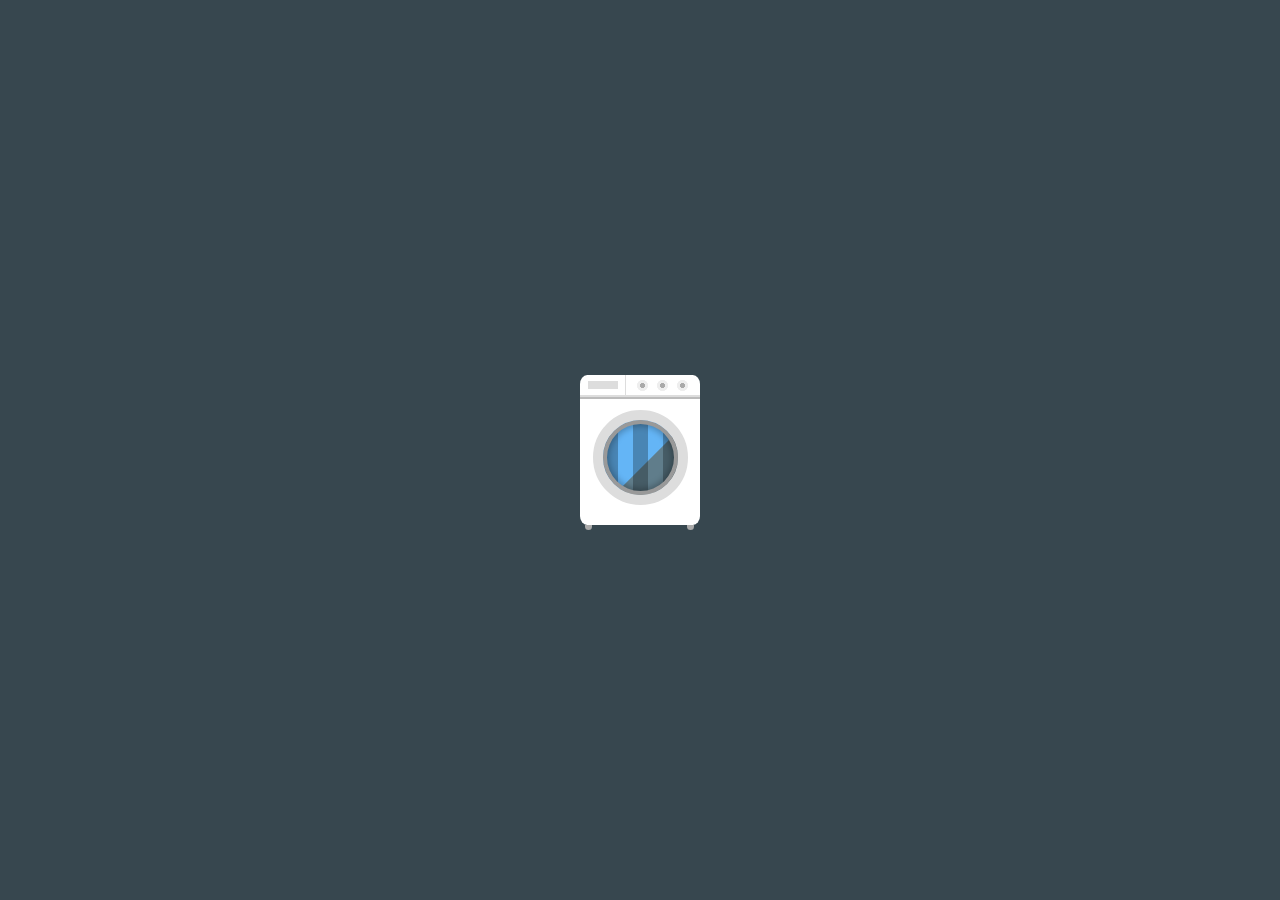
<file: lib/features/preloader/html/loader_reference.html>
<!-- Reference only — this is NOT used in the Flutter app. -->
<!-- The Flutter equivalent is lib/features/preloader/widgets/washing_loader.dart -->
<!DOCTYPE html>
<html lang="en">
<head>
  <meta charset="UTF-8" />
  <meta name="viewport" content="width=device-width, initial-scale=1.0" />
  <title>Washing Machine Loader Reference</title>
  <link rel="stylesheet" href="../css/loader_reference.css" />
</head>
<body style="display:flex;align-items:center;justify-content:center;min-height:100vh;background:#37474F;margin:0;">
  <span class="loader"></span>
</body>
</html>
</file>
<file: lib/features/preloader/css/loader_reference.css>
/*
  Reference only — NOT used in the Flutter app.
  The Flutter equivalent is lib/features/preloader/widgets/washing_loader.dart

  Original CSS source that was recreated as a native Flutter widget.
*/

.loader {
  width: 120px;
  height: 150px;
  background-color: #fff;
  background-repeat: no-repeat;
  background-image:
    linear-gradient(#ddd 50%, #bbb 51%),
    linear-gradient(#ddd, #ddd),
    linear-gradient(#ddd, #ddd),
    radial-gradient(ellipse at center, #aaa 25%, #eee 26%, #eee 50%, #0000 55%),
    radial-gradient(ellipse at center, #aaa 25%, #eee 26%, #eee 50%, #0000 55%),
    radial-gradient(ellipse at center, #aaa 25%, #eee 26%, #eee 50%, #0000 55%);
  background-position: 0 20px, 45px 0, 8px 6px, 55px 3px, 75px 3px, 95px 3px;
  background-size: 100% 4px, 1px 23px, 30px 8px, 15px 15px, 15px 15px, 15px 15px;
  position: relative;
  border-radius: 6%;
  animation: shake 3s ease-in-out infinite;
  transform-origin: 60px 180px;
}

/* Left and right feet */
.loader:before {
  content: "";
  position: absolute;
  left: 5px;
  top: 100%;
  width: 7px;
  height: 5px;
  background: #aaa;
  border-radius: 0 0 4px 4px;
  box-shadow: 102px 0 #aaa;
}

/* Spinning front door */
.loader:after {
  content: "";
  position: absolute;
  width: 95px;
  height: 95px;
  left: 0;
  right: 0;
  margin: auto;
  bottom: 20px;
  background-color: #bbdefb;
  background-image:
    linear-gradient(to right, #0004 0%, #0004 49%, #0000 50%, #0000 100%),
    linear-gradient(135deg, #64b5f6 50%, #607d8b 51%);
  background-size: 30px 100%, 90px 80px;
  border-radius: 50%;
  background-repeat: repeat, no-repeat;
  background-position: 0 0;
  box-sizing: border-box;
  border: 10px solid #DDD;
  box-shadow: 0 0 0 4px #999 inset, 0 0 6px 6px #0004 inset;
  animation: spin 3s ease-in-out infinite;
}

@keyframes spin {
  0%   { transform: rotate(0deg) }
  50%  { transform: rotate(360deg) }
  75%  { transform: rotate(750deg) }
  100% { transform: rotate(1800deg) }
}

@keyframes shake {
  65%, 80%, 88%, 96% { transform: rotate(0.5deg) }
  50%, 75%, 84%, 92% { transform: rotate(-0.5deg) }
  0%, 50%, 100%      { transform: rotate(0) }
}
</file>
